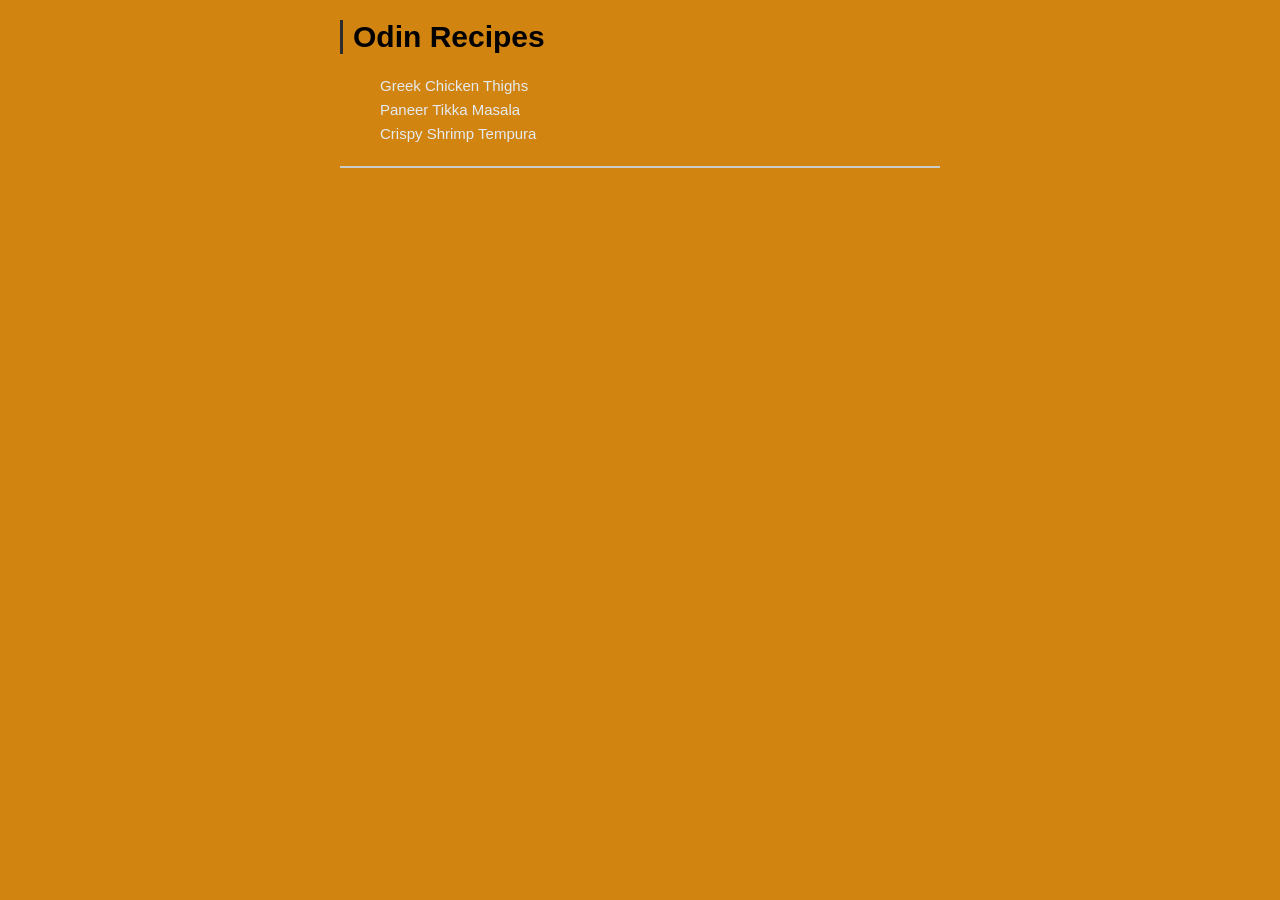
<file: index.html>
<!DOCTYPE html>
<html lang="en">
<head>
    <meta charset="UTF-8">
    <meta name="viewport" content="width=device-width, initial-scale=1.0">
    <title>Odin Recipes</title>
    <link rel="stylesheet" href="style.css">
</head>

<body>
    <h1>Odin Recipes</h1>
    <ul style="list-style-type: none;">
        <li><a href="recipes/greek-chicken-thighs.html">Greek Chicken Thighs</a></li>
    
        <li><a href="recipes/paneer-tikka-masala.html">Paneer Tikka Masala</a></li>

        <li><a href="recipes/crispy-shrimp-tempura.html">Crispy Shrimp Tempura</a></li>
    </ul>
</body>

</html>
</file>
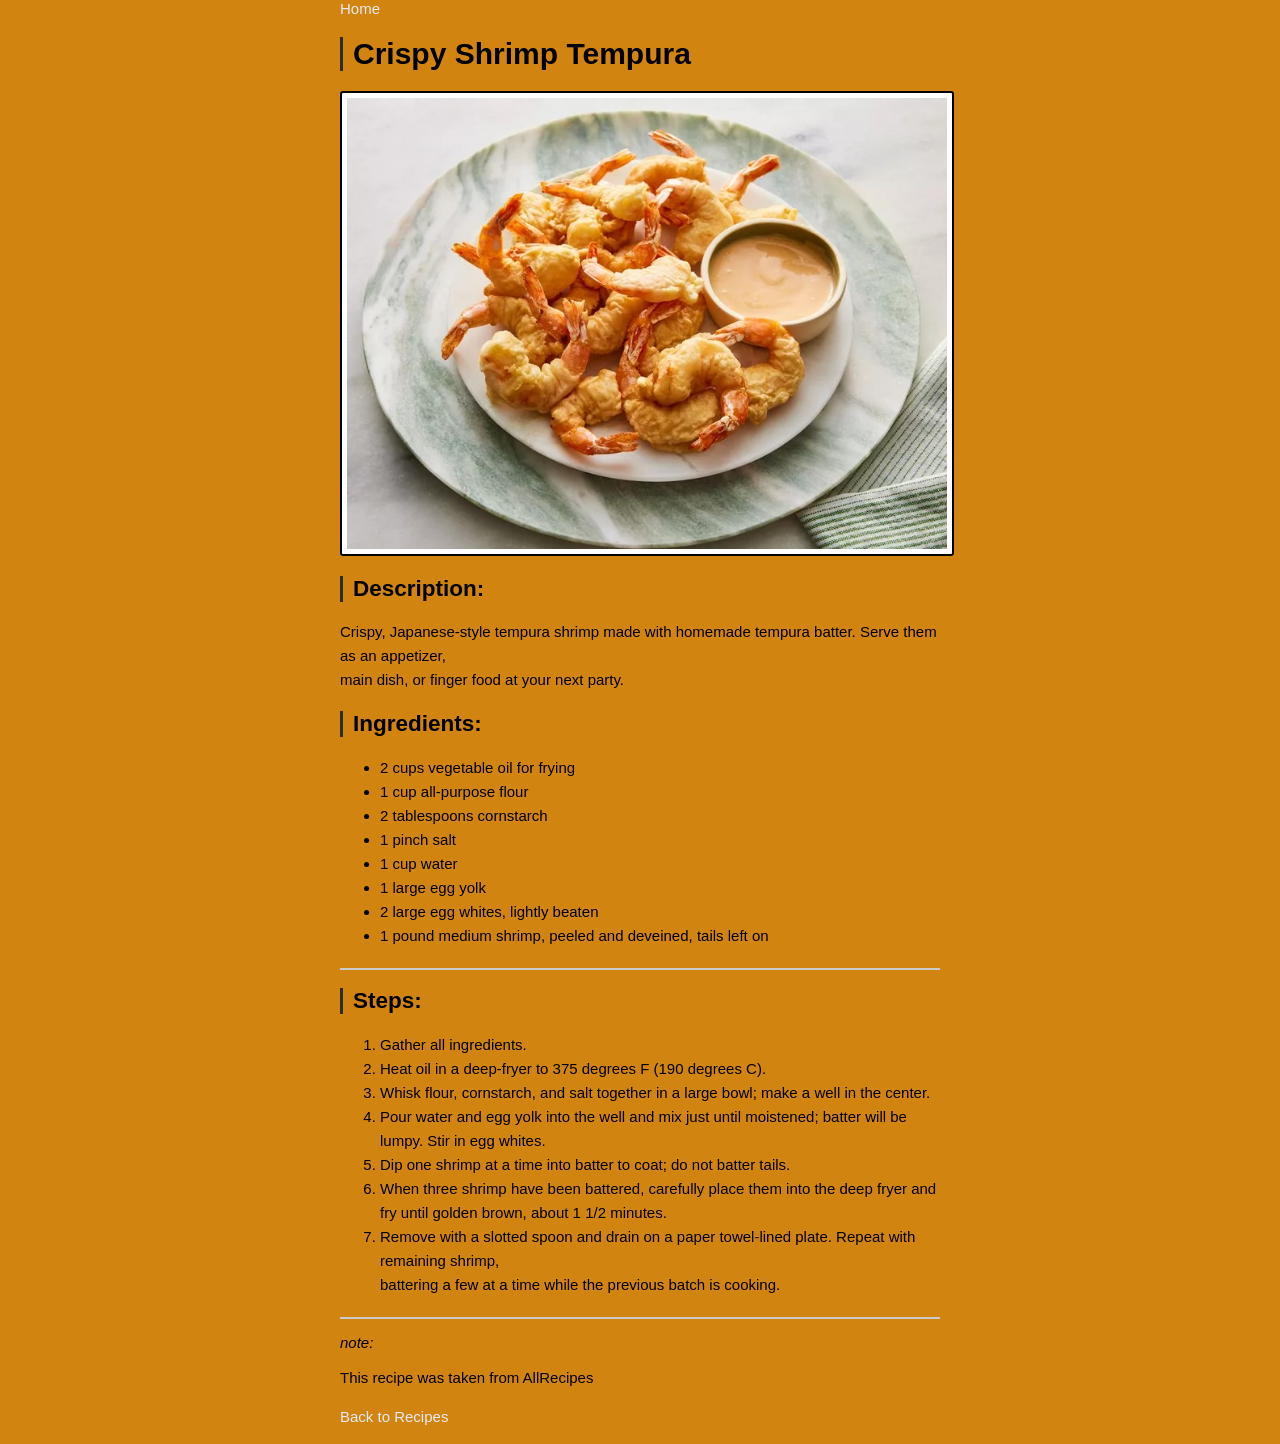
<file: recipes/crispy-shrimp-tempura.html>
<!DOCTYPE html>
<html lang="en">
<head>
    <meta charset="UTF-8">
    <meta name="viewport" content="width=<device-width>, initial-scale=1.0">
    <title>Odin Recipes - Crispy Shrimp Tempura</title>
    <link rel="stylesheet" href="../style.css">
</head>
<body>
    <a href="../index.html">Home</a>

    <h1>Crispy Shrimp Tempura</h1>
    <img src="../images/crispy-shrimp-tempura.jpg" alt="Crispy Shrimp Tempura" width="600" height="400">

    <h2>Description:</h2>
    <p>Crispy, Japanese-style tempura shrimp made with homemade tempura batter. Serve them as an appetizer, <br>main dish, or finger food at your next party.</p>
    
    <h2>Ingredients:</h2>
    <ul>
        <li>2 cups vegetable oil for frying</li>
        <li>1 cup all-purpose flour</li>
        <li>2 tablespoons cornstarch</li>
        <li>1 pinch salt</li>
        <li>1 cup water</li>
        <li>1 large egg yolk</li>
        <li>2 large egg whites, lightly beaten</li>
        <li>1 pound medium shrimp, peeled and deveined, tails left on</li>
    </ul>

    <h2>Steps:</h2>
    <ol>
        <li>Gather all ingredients.</li>
        <li>Heat oil in a deep-fryer to 375 degrees F (190 degrees C).</li>
        <li>Whisk flour, cornstarch, and salt together in a large bowl; make a well in the center.</li>
        <li>Pour water and egg yolk into the well and mix just until moistened; batter will be lumpy. Stir in egg whites.</li>
        <li>Dip one shrimp at a time into batter to coat; do not batter tails.</li>
        <li>When three shrimp have been battered, carefully place them into the deep fryer and fry until golden brown, about 1 1/2 minutes.</li>
        <li>Remove with a slotted spoon and drain on a paper towel-lined plate. Repeat with remaining shrimp, <br>battering a few at a time while the previous batch is cooking.</li>

    </ol>

    <i>note:</i>
    <blockquote cite="https://allrecipes.com"></blockquote>
    <p>This recipe was taken from AllRecipes</p>
    

    <p><a href="../index.html">Back to Recipes</a></p>
</body>
</html>
</file>
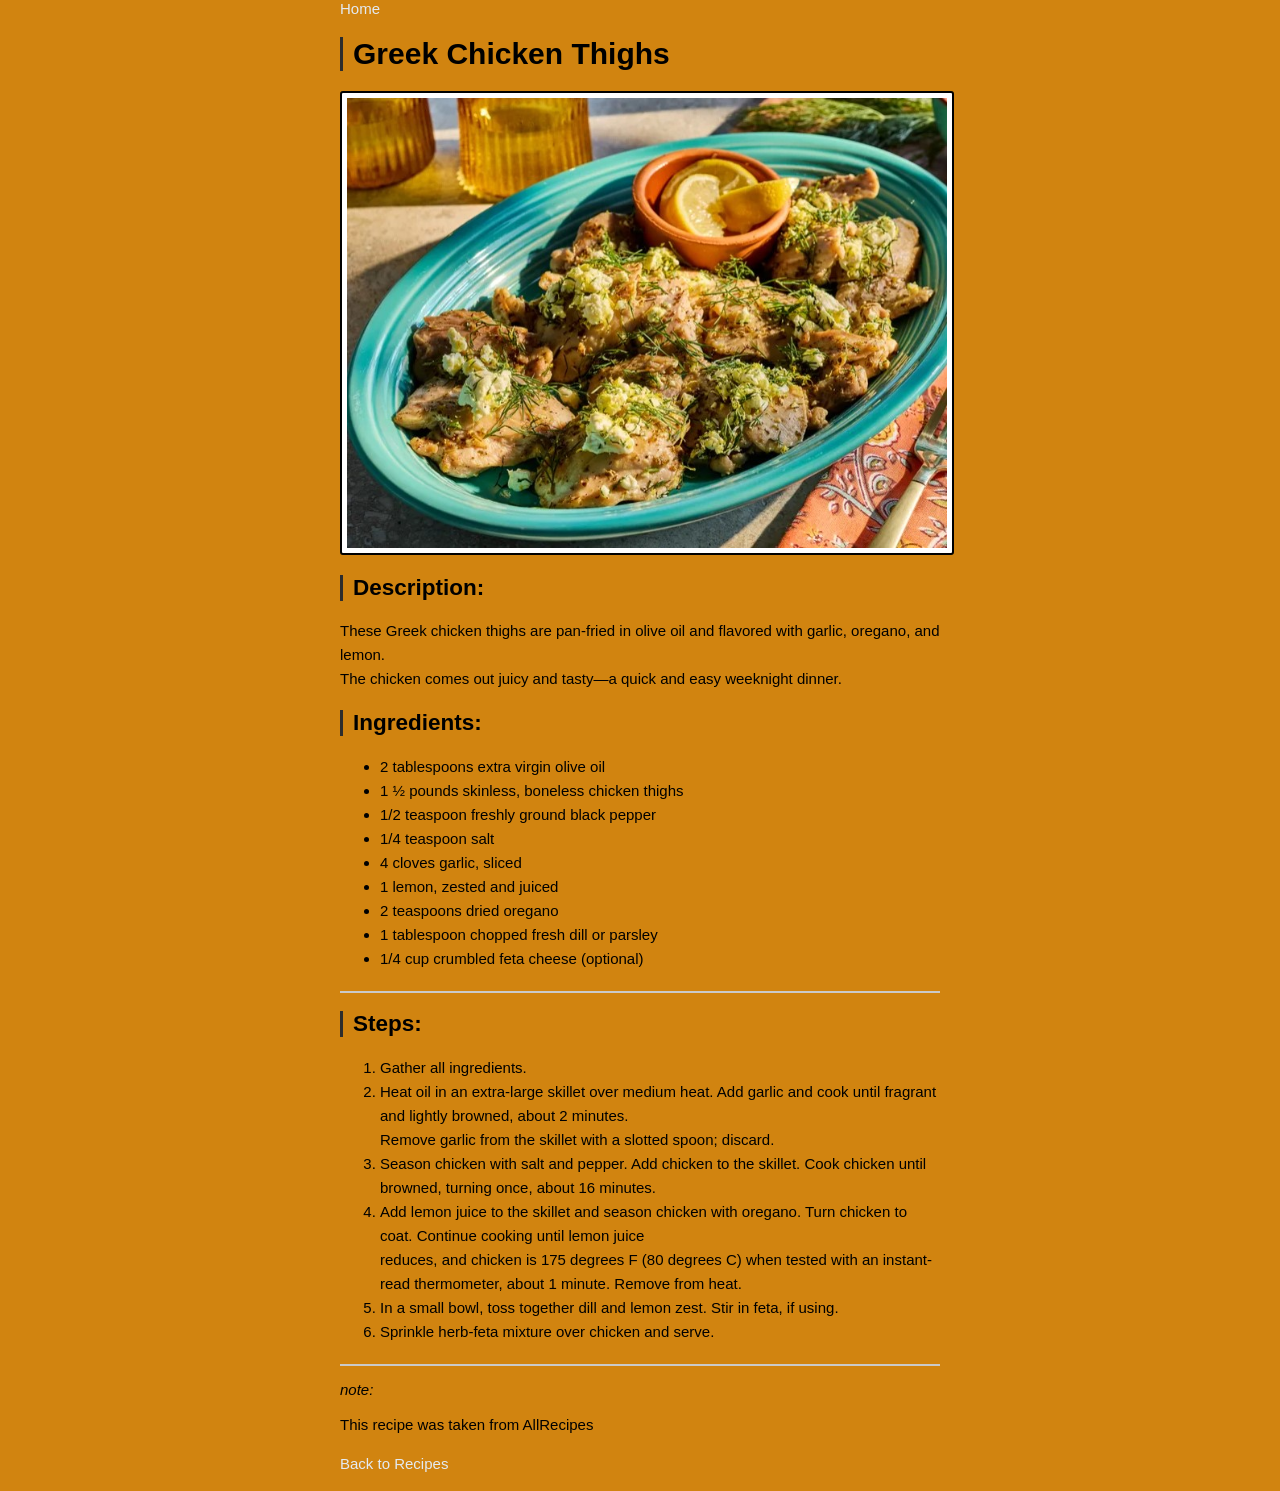
<file: recipes/greek-chicken-thighs.html>
<!DOCTYPE html>
<html lang="en">
<head>
    <meta charset="UTF-8">
    <meta name="viewport" content="width=<device-width>, initial-scale=1.0">
    <title>Odin Recipes - Greek Chicken Thighs</title>
    <link rel="stylesheet" href="../style.css">
</head>
<body>
    <a href="../index.html">Home</a>

    <h1>Greek Chicken Thighs</h1>
    <img src="../images/greek-chicken-thighs.jpg" alt="Greek Chicken Thighs" width="600" height="400">

    <h2>Description:</h2>
    <p>These Greek chicken thighs are pan-fried in olive oil and flavored with garlic, oregano, and lemon. <br>The chicken comes out juicy and tasty—a quick and easy weeknight dinner.</p>
    
    <h2>Ingredients:</h2>
    <ul>
        <li>2 tablespoons extra virgin olive oil</li>
        <li>1 ½ pounds skinless, boneless chicken thighs</li>
        <li>1/2 teaspoon freshly ground black pepper</li>
        <li>1/4 teaspoon salt</li>
        <li>4 cloves garlic, sliced</li>
        <li>1 lemon, zested and juiced</li>
        <li>2 teaspoons dried oregano</li>
        <li>1 tablespoon chopped fresh dill or parsley</li>
        <li>1/4 cup crumbled feta cheese (optional)</li>
    </ul>

    <h2>Steps:</h2>
    <ol>
        <li>Gather all ingredients.</li>
        <li>Heat oil in an extra-large skillet over medium heat. Add garlic and cook until fragrant and lightly browned, about 2 minutes. <br>Remove garlic from the skillet with a slotted spoon; discard.</li>
        <li>Season chicken with salt and pepper. Add chicken to the skillet. Cook chicken until browned, turning once, about 16 minutes.</li>
        <li>Add lemon juice to the skillet and season chicken with oregano. Turn chicken to coat. Continue cooking until lemon juice <br>reduces, and chicken is 175 degrees F (80 degrees C) when tested with an instant-read thermometer, about 1 minute. Remove from heat.</li>
        <li>In a small bowl, toss together dill and lemon zest. Stir in feta, if using.</li>
        <li>Sprinkle herb-feta mixture over chicken and serve.</li>

    </ol>

    <i>note:</i>
    <blockquote cite="https://allrecipes.com"></blockquote>
    <p>This recipe was taken from AllRecipes</p>
    

    <p><a href="../index.html">Back to Recipes</a></p>
</body>
</html>
</file>
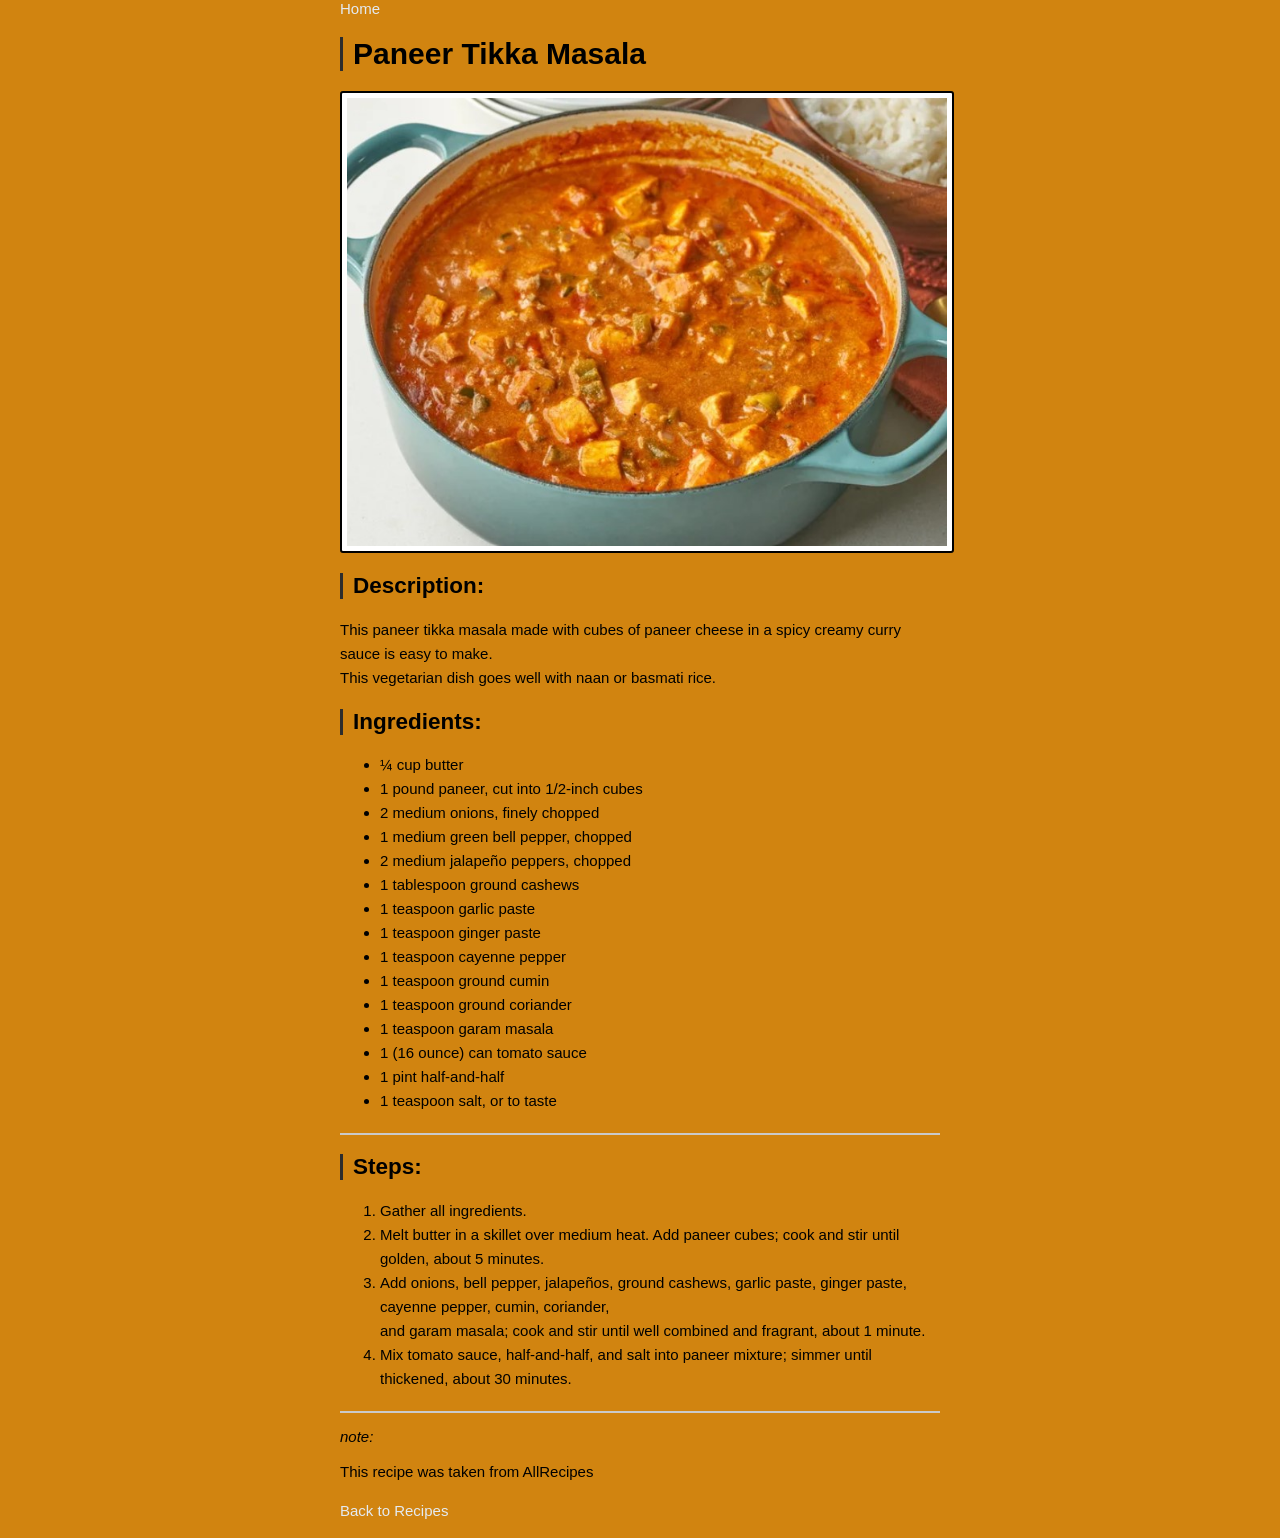
<file: recipes/paneer-tikka-masala.html>
<!DOCTYPE html>
<html lang="en">
<head>
    <meta charset="UTF-8">
    <meta name="viewport" content="width=<device-width>, initial-scale=1.0">
    <title>Odin Recipes - Paneer Tikka Massala</title>
    <link rel="stylesheet" href="../style.css">
</head>
<body>
    <a href="../index.html">Home</a>

    <h1>Paneer Tikka Masala</h1>
    <img src="../images/paneer-tikka-masala.jpg" alt="Paneer Tikka Masala" width="600" height="400">

    <h2>Description:</h2>
    <p>This paneer tikka masala made with cubes of paneer cheese in a spicy creamy curry sauce is easy to make. <br>This vegetarian dish goes well with naan or basmati rice.</p>
    
    <h2>Ingredients:</h2>
    <ul>
        <li>¼ cup butter</li>
        <li>1 pound paneer, cut into 1/2-inch cubes</li>
        <li>2 medium onions, finely chopped</li>
        <li>1 medium green bell pepper, chopped</li>
        <li>2 medium jalapeño peppers, chopped</li>
        <li>1 tablespoon ground cashews</li>
        <li>1 teaspoon garlic paste</li>
        <li>1 teaspoon ginger paste</li>
        <li>1 teaspoon cayenne pepper</li>
        <li>1 teaspoon ground cumin</li>
        <li>1 teaspoon ground coriander</li>
        <li>1 teaspoon garam masala</li>
        <li>1 (16 ounce) can tomato sauce</li>
        <li>1 pint half-and-half</li>
        <li>1 teaspoon salt, or to taste</li>
    </ul>

    <h2>Steps:</h2>
    <ol>
        <li>Gather all ingredients.</li>
        <li>Melt butter in a skillet over medium heat. Add paneer cubes; cook and stir until golden, about 5 minutes.</li>
        <li>Add onions, bell pepper, jalapeños, ground cashews, garlic paste, ginger paste, cayenne pepper, cumin, coriander, <br>and garam masala; cook and stir until well combined and fragrant, about 1 minute.</li>
        <li>Mix tomato sauce, half-and-half, and salt into paneer mixture; simmer until thickened, about 30 minutes.</li>
    </ol>

    <i>note:</i>
    <blockquote cite="https://allrecipes.com"></blockquote>
    <p>This recipe was taken from AllRecipes</p>
    

    <p><a href="../index.html">Back to Recipes</a></p>
</body>
</html>
</file>
<file: style.css>
body {
    background-color: rgb(209, 132, 16);
    font-family: Arial, Helvetica, sans-serif;
    font-size: 15px;
    width: 600px;
    margin: auto;
}
a {
    text-decoration: none;
    color:rgb(228, 235, 242);
}

a:hover {
    color:rgb(235, 220, 220); 
}

h1, h2 {
    border-left: 3px solid rgb(45, 45, 45);
    padding-left: 10px;
    font-weight: 700px;
}

img {
    background-color: rgb(255, 255, 255);
    padding: 5px;
    border: 2px solid black;
    border-radius: 3px;
    max-width: 100%;
    height: auto;
    display: block;
    margin: 20px auto;
}

ul, ol {
    border-bottom: 2px solid rgb(202, 202, 202);
    padding-bottom: 20px;
    line-height: 1.6;
}

p {
    line-height: 1.6;
}
</file>
